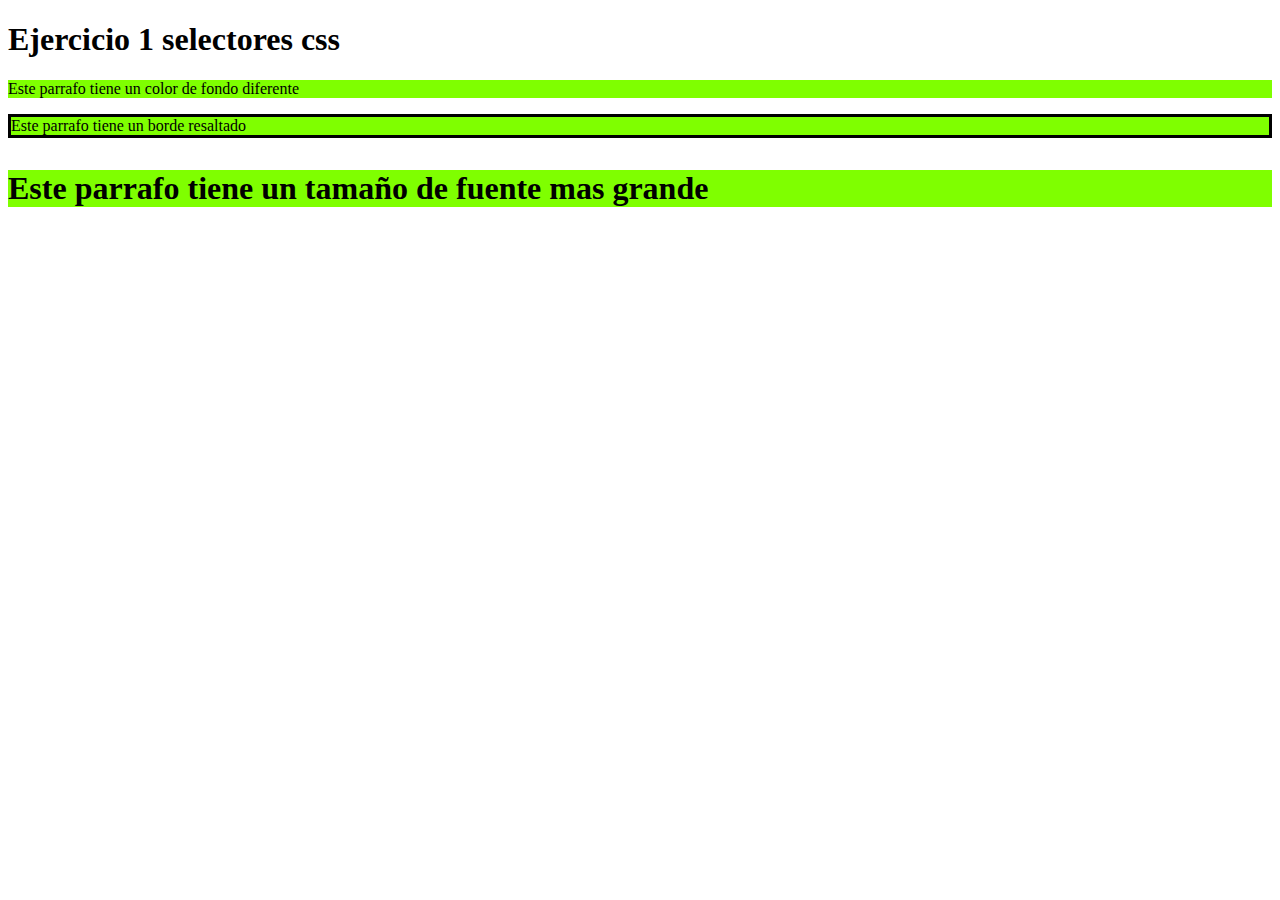
<file: src/Ejercicio-01/index.html>
<!DOCTYPE html>
<html lang="en">
<head>
    <meta charset="UTF-8">
    <meta name="viewport" content="width=device-width, initial-scale=1.0">
    <title>Mi ejercicio css</title>
    <link rel="stylesheet" href="styles1.css" />
</head>
<body>
    <h1> Ejercicio 1 selectores css</h1>
    <main>
        <p>Este parrafo tiene un color de fondo diferente</p>  
        <p class="destacado">Este parrafo tiene un borde resaltado</p>
        <p id="parrafo-grande">Este parrafo tiene un tamaño de fuente mas grande</p>
    </main>
</body>
</html>
</file>
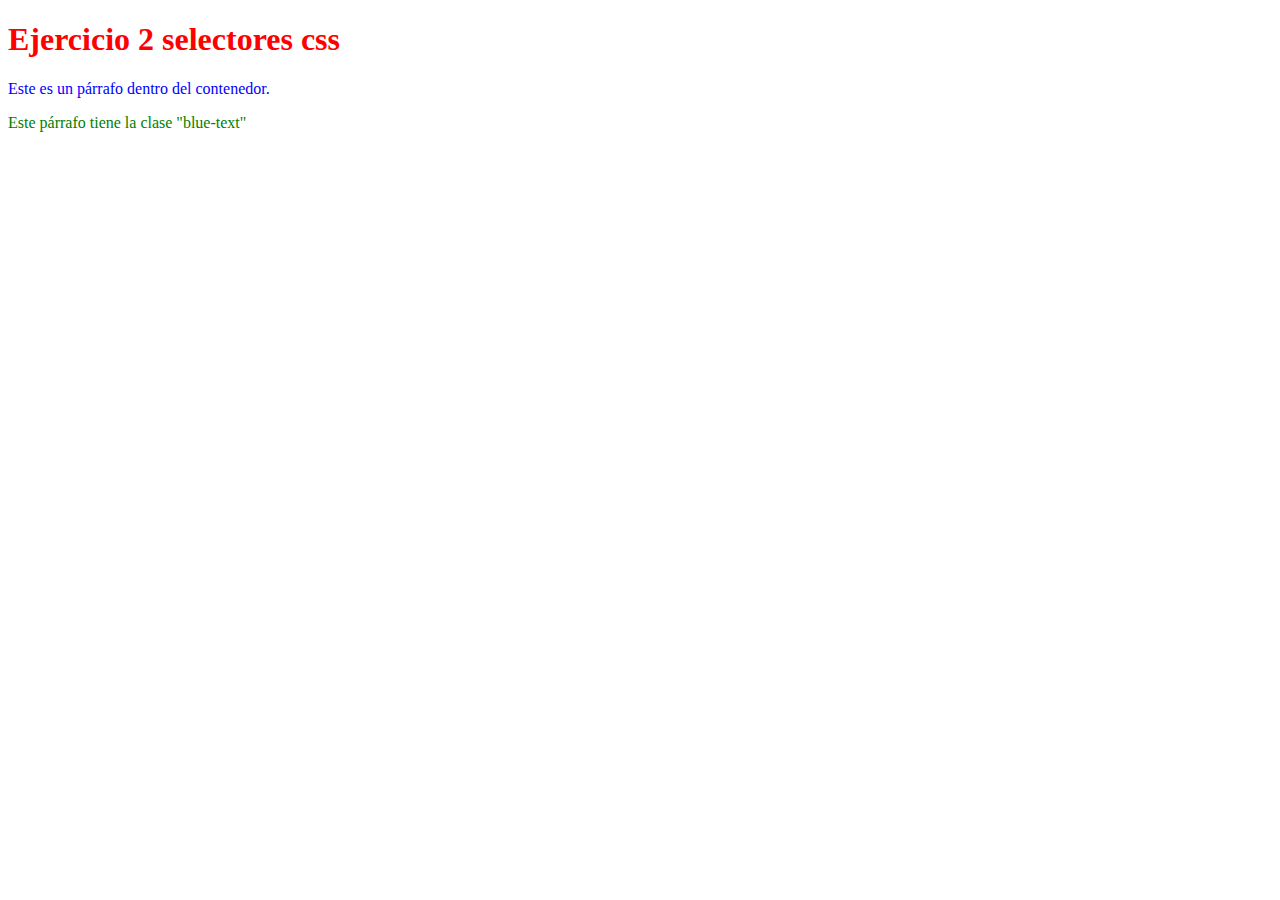
<file: src/Ejercicio-02/index.html>
<!DOCTYPE html>
<html lang="en">
<head>
    <meta charset="UTF-8">
    <meta name="viewport" content="width=device-width, initial-scale=1.0">
    <title>Mi ejercicio 2 css</title>
    <link rel="stylesheet" href="styles.css">
</head>
<body>
    <h1> Ejercicio 2 selectores css</h1>
    <main>
        <div class="container">
            <p>Este es un párrafo dentro del contenedor.</p>
        </div>
        <p class="blue-text">Este párrafo tiene la clase "blue-text"</p>
    </main>
</body>
</html>
</file>
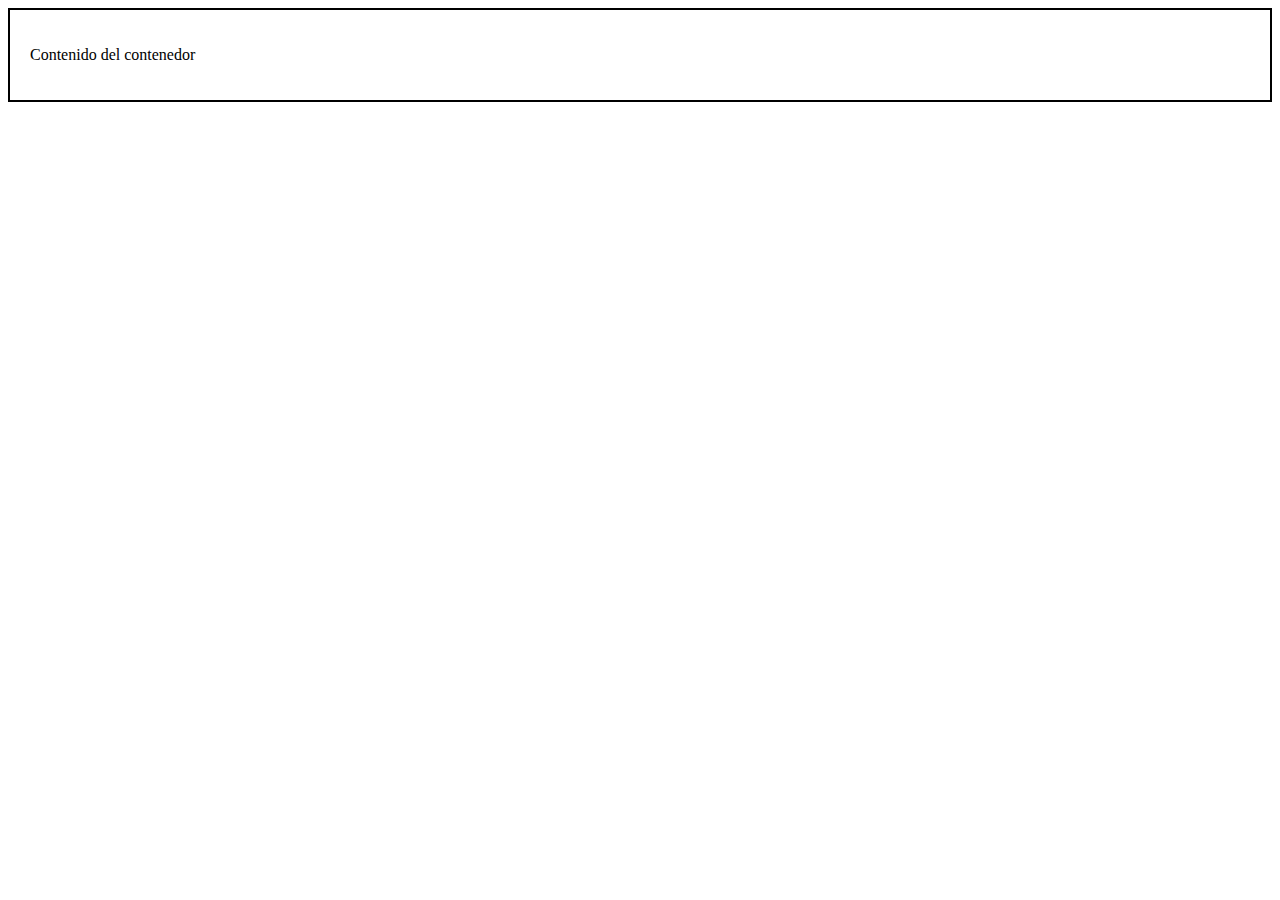
<file: src/Ejercicio-03/index.html>
<!DOCTYPE html>
<html lang="en">
<head>
    <meta charset="UTF-8">
    <meta name="viewport" content="width=device-width, initial-scale=1.0">
    <title>Mi Ejercicio 3 Diseño de Cajas (Box model)</title>
    <link rel="stylesheet" href="styles.css">
</head>
<body>
    <main>
        <div class="box">
            <p>Contenido del contenedor</p>
        </div>
    </main>
</body>
</html>
</file>
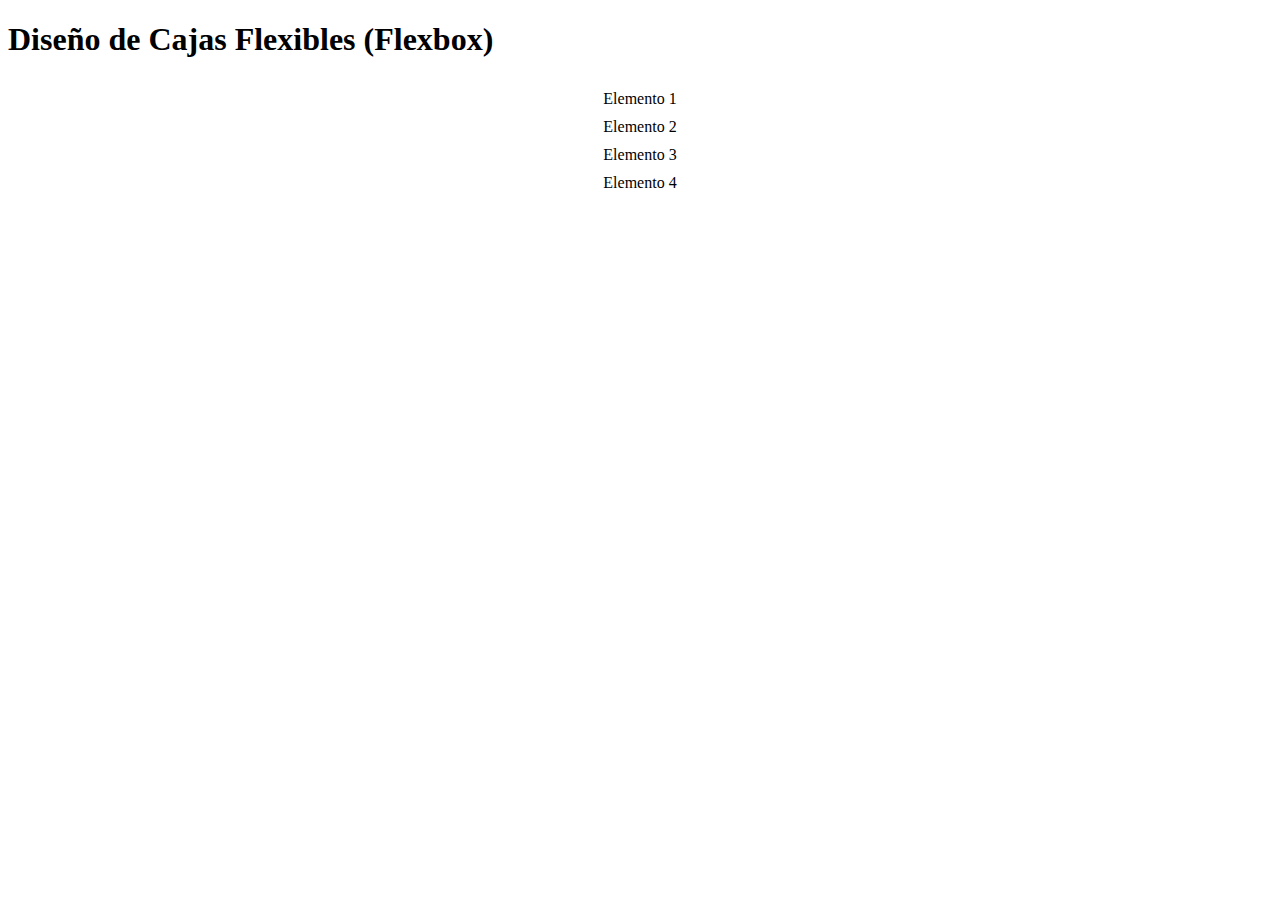
<file: src/Ejercicio-04/index.html>
<!DOCTYPE html>
<html lang="en">
<head>
    <meta charset="UTF-8">
    <meta name="viewport" content="width=device-width, initial-scale=1.0">
    <title>Mi ejercicio 4 cajas flexibles (Flexbox)</title>
    <link rel="stylesheet" href="styles.css" />
</head>
<body>
    <main>
        <header><h1>Diseño de Cajas Flexibles (Flexbox)</h1></header>
        <div class="flex-container">
            <ul>
                <li>Elemento 1</li>
                <li>Elemento 2</li>
                <li>Elemento 3</li>
                <li>Elemento 4</li>
            </ul>
        </div>
    </main>
</body>
</html>
</file>
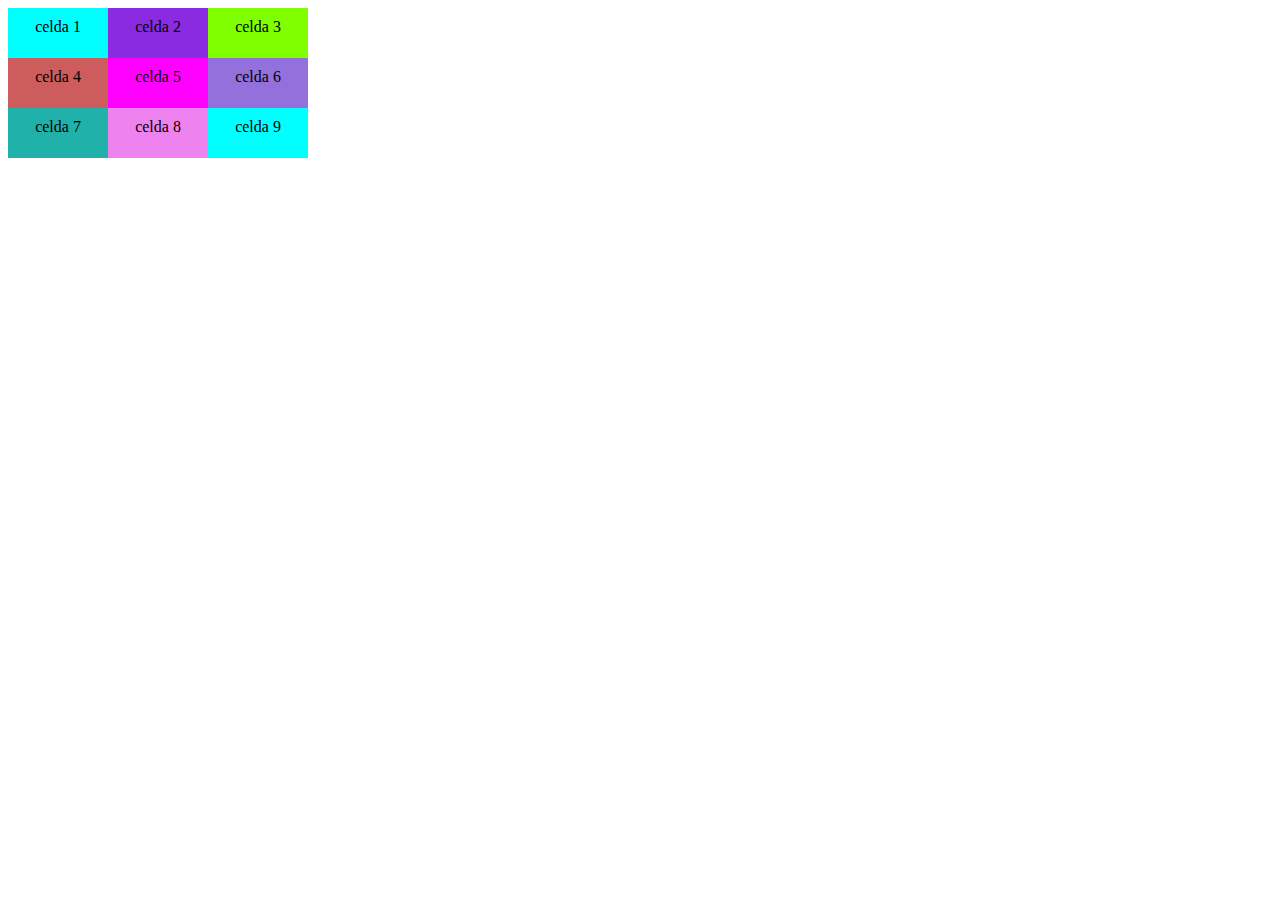
<file: src/Ejercicio-05/index.html>
<!DOCTYPE html>
<html lang="en">
<head>
    <meta charset="UTF-8">
    <meta name="viewport" content="width=device-width, initial-scale=1.0">
    <title>Ejercicio 5 diseño de cuadriculas (grid)</title>
    <link rel="stylesheet" href="styles.css">
</head>
<body>
    <main>
        <div class="grid-container">
            <div class="grid-item">celda 1</div>
            <div class="grid-item">celda 2</div>
            <div class="grid-item">celda 3</div>
            <div class="grid-item">celda 4</div>
            <div class="grid-item">celda 5</div>
            <div class="grid-item">celda 6</div>
            <div class="grid-item">celda 7</div>
            <div class="grid-item">celda 8</div>
            <div class="grid-item">celda 9</div>
        </div>
    </main>
    
</body>
</html>
</file>
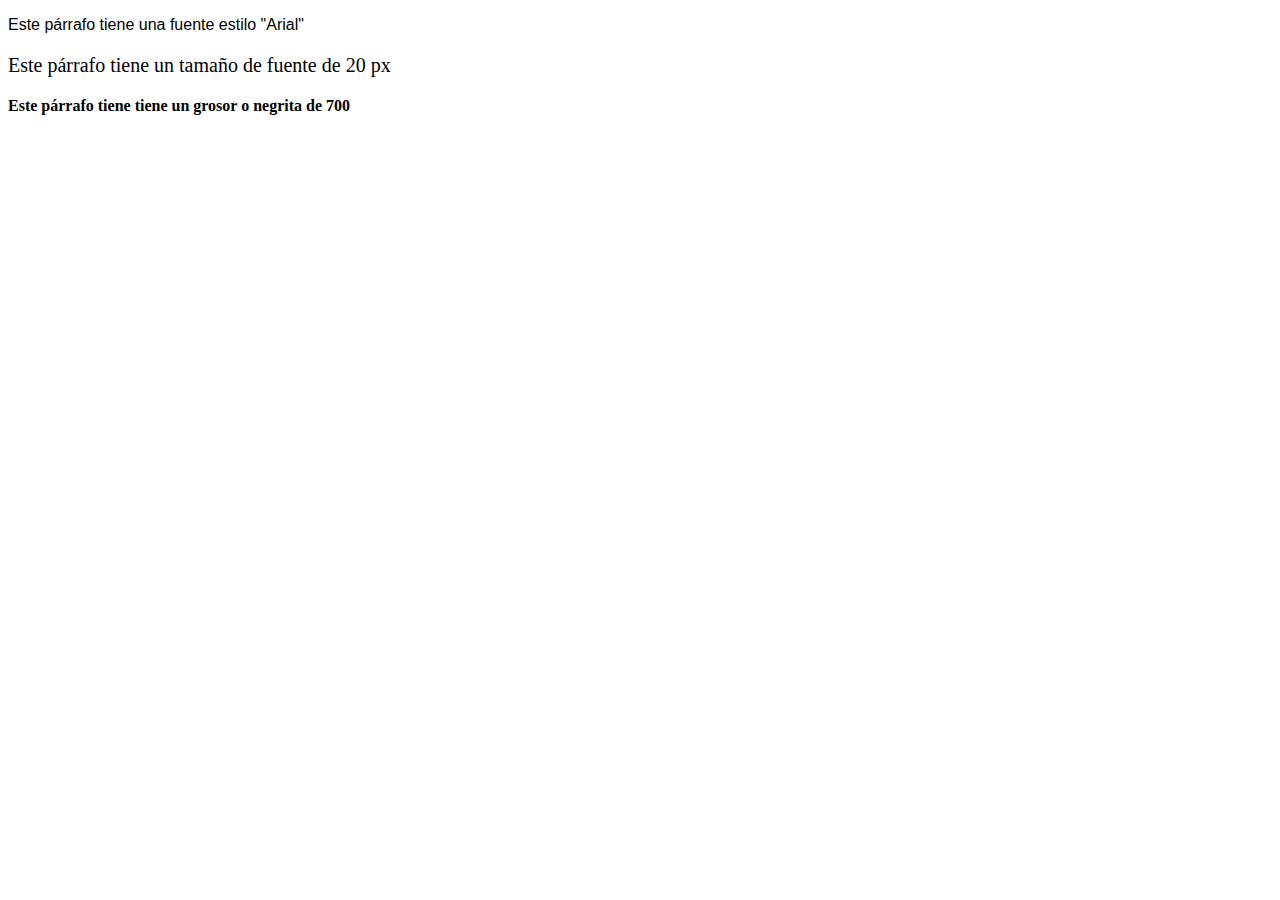
<file: src/Ejercicio-06/index.html>
<!DOCTYPE html>
<html lang="en">
<head>
    <meta charset="UTF-8">
    <meta name="viewport" content="width=device-width, initial-scale=1.0">
    <title>Ejercicio 6 Fuentes y Tipografias</title>
    <link rel="stylesheet" href="styles.css">
</head>
<body>
    <main>
        <p class="font-style">Este párrafo tiene una fuente estilo "Arial"</p>
        <p class="font-size">Este párrafo tiene un tamaño de fuente de 20 px</p>
        <p class="font-weight">Este párrafo tiene tiene un grosor o negrita de 700</p>
    </main>
</body>
</html>
</file>
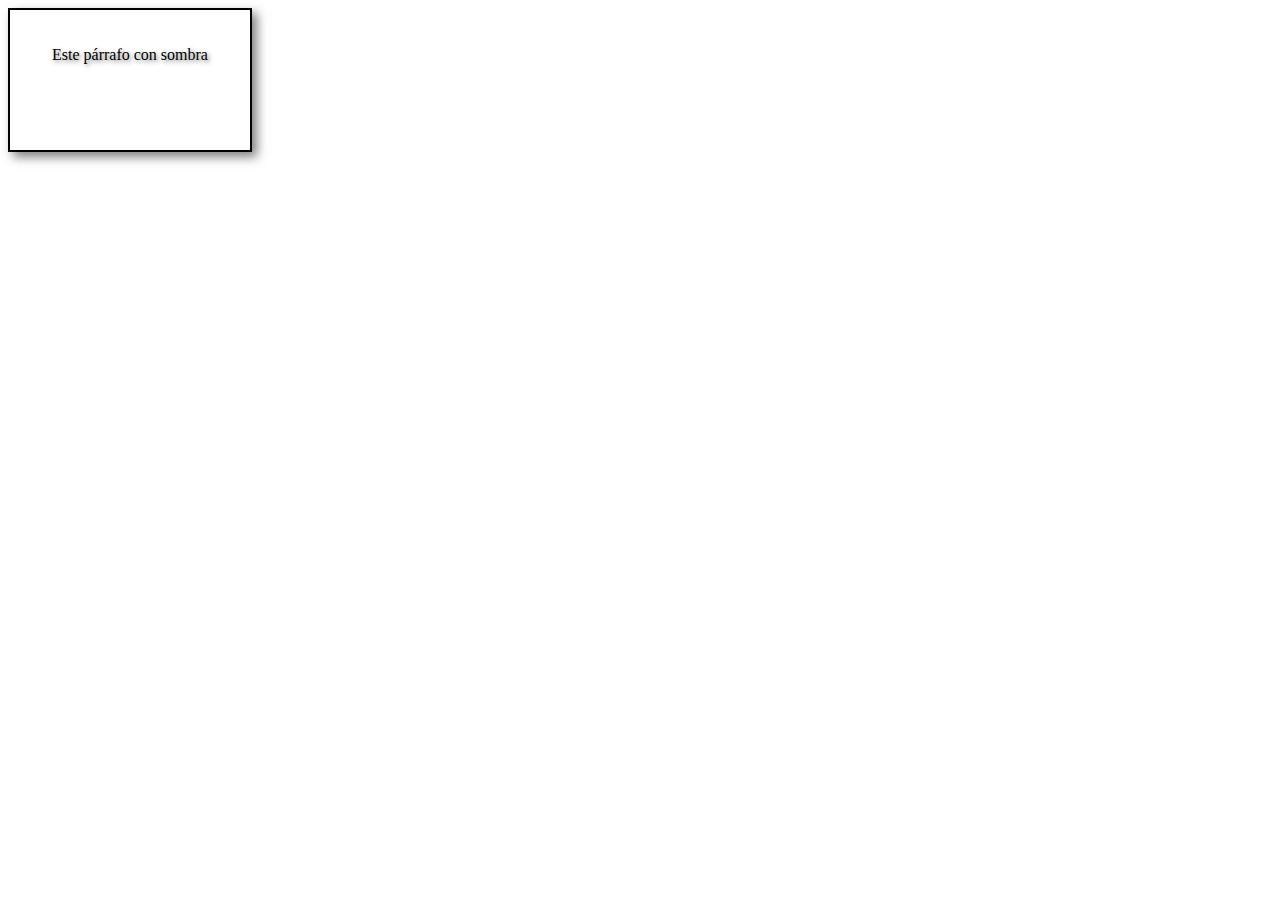
<file: src/Ejercicio-07/index.html>
<!DOCTYPE html>
<html lang="en">
<head>
    <meta charset="UTF-8">
    <meta name="viewport" content="width=device-width, initial-scale=1.0">
    <title>Ejercicio 7 Efecto de sombra</title>
    <link rel="stylesheet" href="styles.css">
</head>
<body>
    <main>
        <div class="box">
            <p>Este párrafo con sombra</p>
        </div>
    </main>
</body>
</html>
</file>
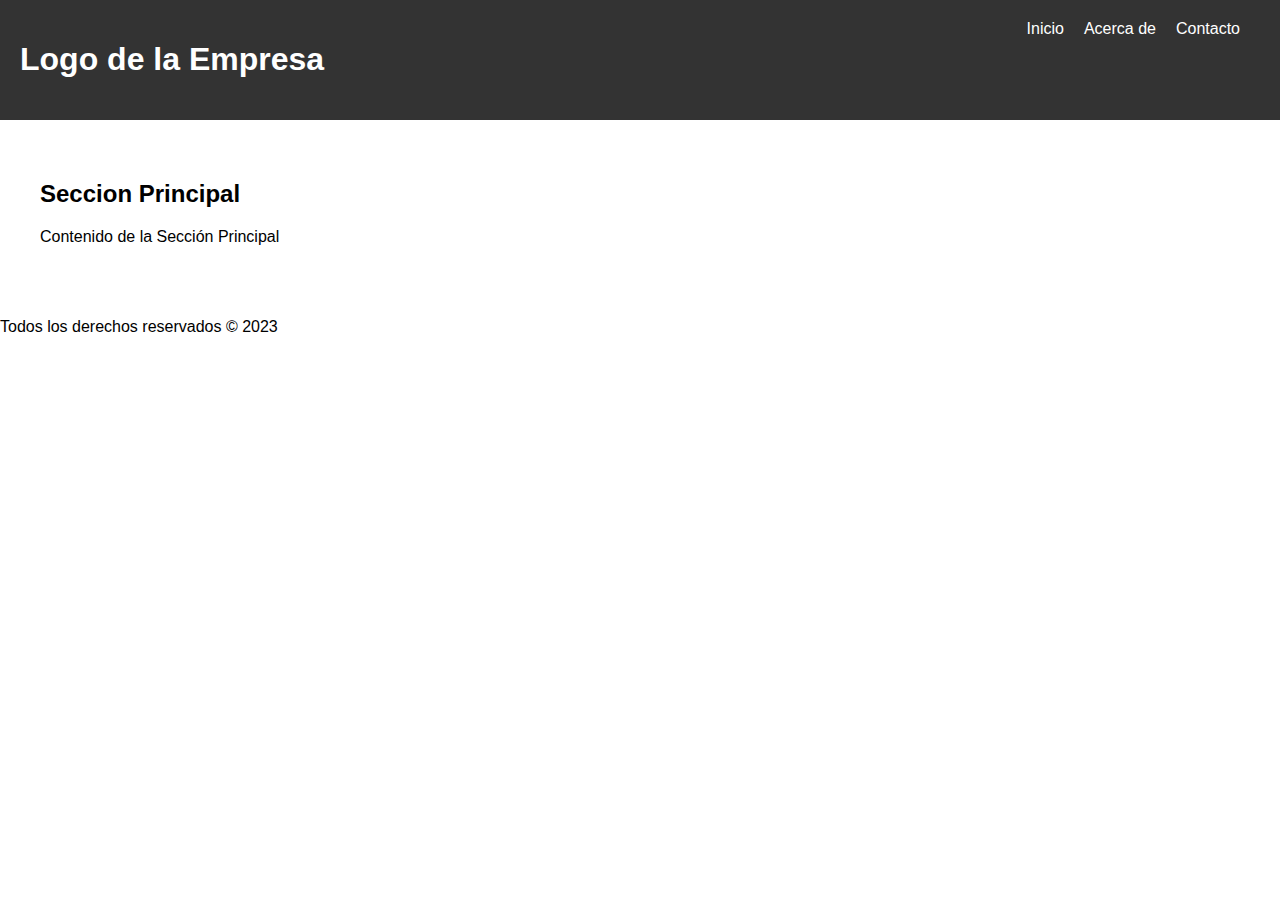
<file: src/Ejercicio-09/index.html>
<!DOCTYPE html>
<html lang="en">
<head>
    <meta charset="UTF-8">
    <meta name="viewport" content="width=device-width, initial-scale=1.0">
    <title>Ejercicio 9 Diseño resposivo y Media Queries</title>
    <link rel="stylesheet" href="style.css">
</head>
<body>
    <header>
        <h1>Logo de la Empresa</h1>
        <nav>
            <ul>
                <li><a href="#">Inicio</a></li>
                <li><a href="#">Acerca de</a></li>
                <li><a href="#">Contacto</a></li>
            </ul>
        </nav>
    </header>

    <section class="main-section">
        <h2>Seccion Principal</h2>
        <p>Contenido de la Sección Principal</p>
    </section>

    <footer>
        <p>Todos los derechos reservados &copy; 2023</p>
    </footer>
</body>
</html>
</file>
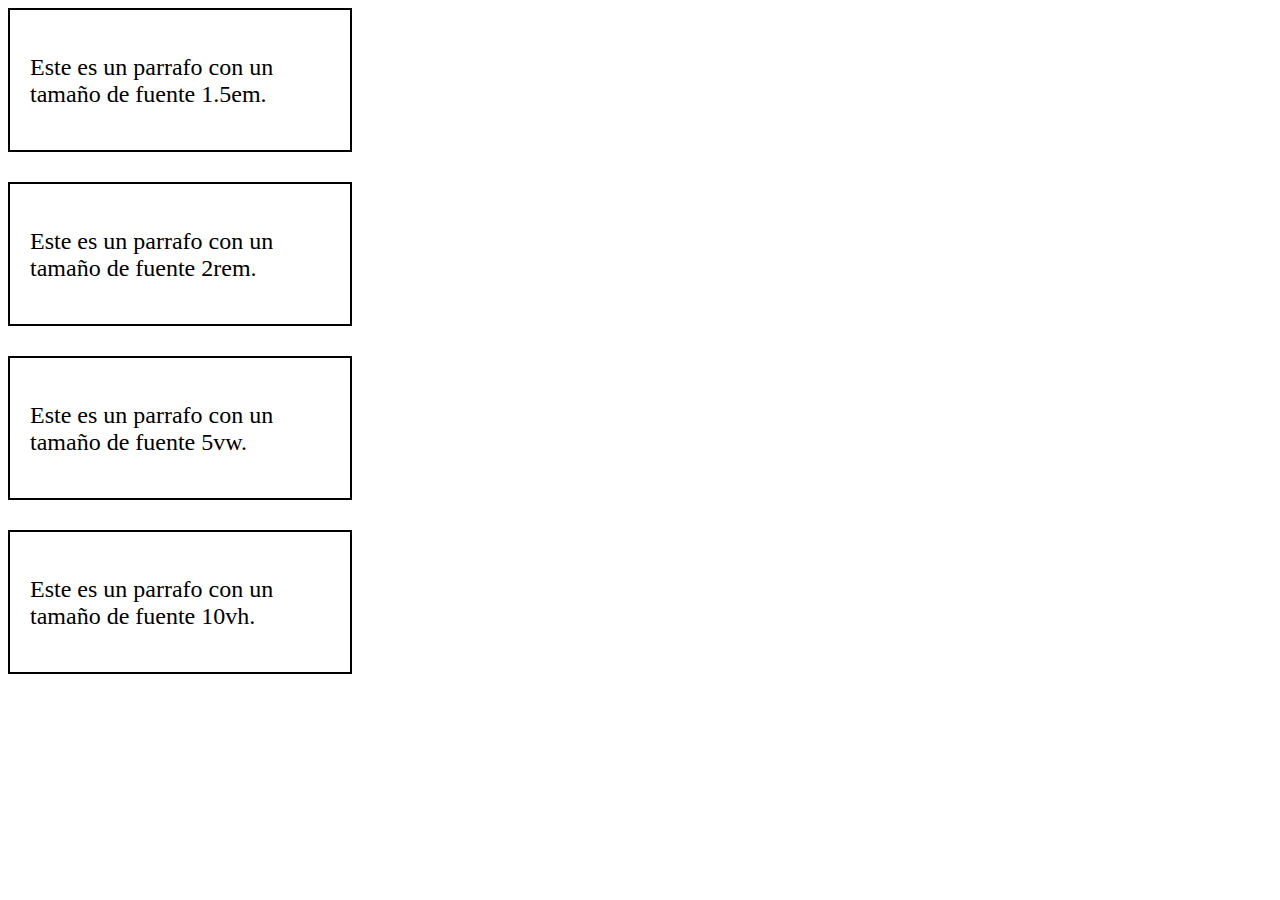
<file: src/Ejercicio-10/index.html>
<!DOCTYPE html>
<html lang="en">
<head>
    <meta charset="UTF-8">
    <meta name="viewport" content="width=device-width, initial-scale=1.0">
    <title>Ejercicio 10 Unidades relativas de pantalla</title>
    <link rel="stylesheet" href="styles.css">
</head>
<body>
    <main>
        <div class="box">
            <p>Este es un parrafo con un tamaño de fuente 1.5em.</p>
        </div>
        <div class="box">
            <p>Este es un parrafo con un tamaño de fuente 2rem.</p>
        </div>
        <div class="box">
            <p>Este es un parrafo con un tamaño de fuente 5vw.</p>
        </div>
        <div class="box">
            <p>Este es un parrafo con un tamaño de fuente 10vh.</p>
        </div>
    </main>
</body>
</html>
</file>
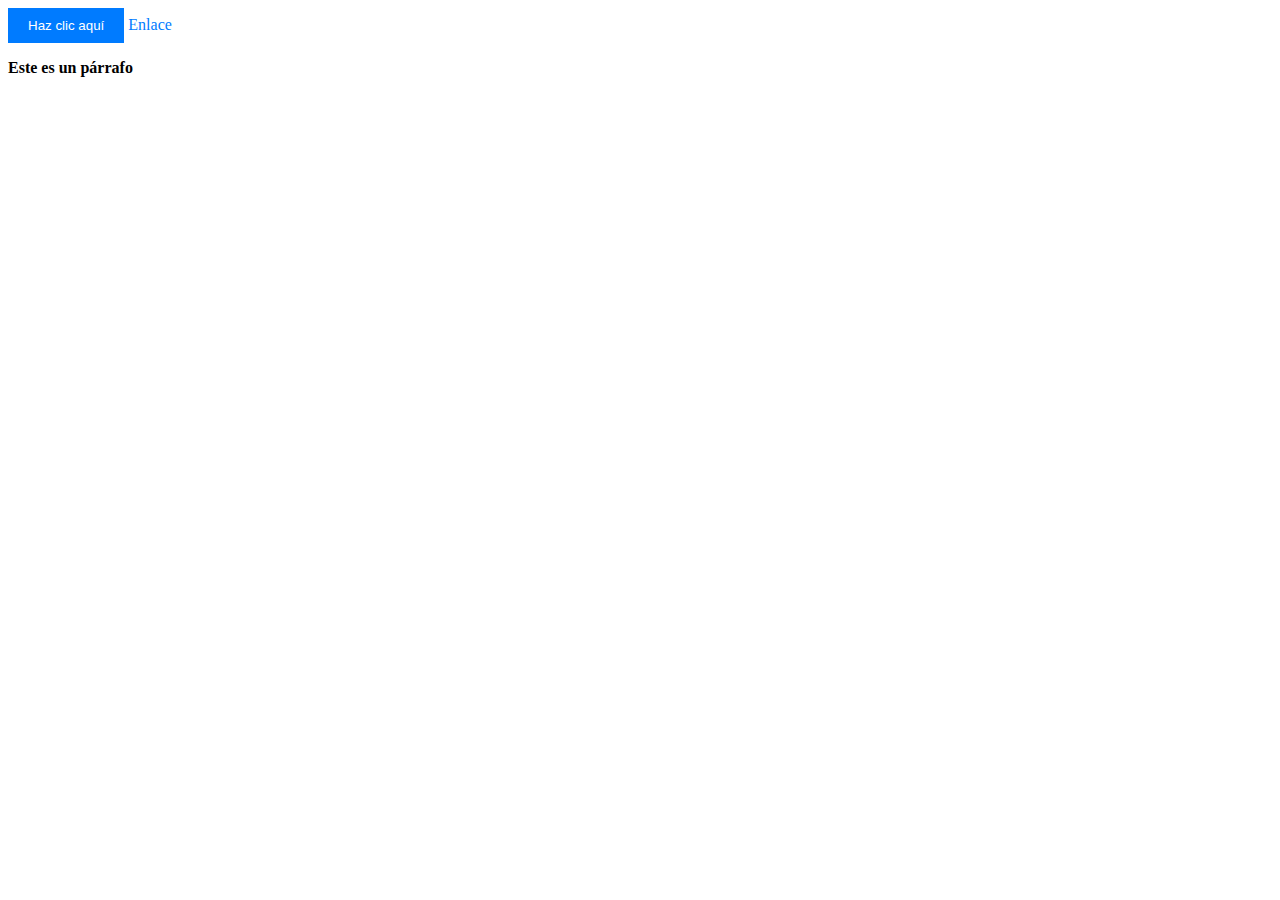
<file: src/Ejercicio-11/index.html>
<!DOCTYPE html>
<html lang="en">
<head>
    <meta charset="UTF-8">
    <meta name="viewport" content="width=device-width, initial-scale=1.0">
    <title>Ejercicio 11 Pseudoclases y Pseudoelementos</title>
    <link rel="stylesheet" href="styles.css">
</head>
<body>
    <main>
        <button class="button">Haz clic aquí</button>
        <a href="#" class="link">Enlace</a>
        <p class="paragraph">Este es un párrafo</p>
    </main>
</body>
</html>
</file>
<file: src/Ejercicio-01/styles1.css>
p{
    background-color: chartreuse;
}

.destacado{
    border: 3px solid black;
}

#parrafo-grande{
    font-size: 2rem;
    font-weight:bold;
}
</file>
<file: src/Ejercicio-02/styles.css>
h1{
    color: red;
}

.container p{
    color: blue;
}

.blue-text{
    color: green;
}
</file>
<file: src/Ejercicio-03/styles.css>
.box{
    width: 200;
    height: 100;
    padding: 20px;
    border: 2px solid black;
    margin-bottom: 30px;
}
</file>
<file: src/Ejercicio-04/styles.css>
.flex-container {
    display: flex;
    flex-direction: column;
    align-items: center;
}

ul {
    list-style: none;
    padding: 0;
    margin: 0;
}

li {
    margin-top: 10px;
}
</file>
<file: src/Ejercicio-05/styles.css>
/* Estilos para contenedor */
.grid-container {
    display: grid;
    grid-template-columns: 100px 100px 100px;
    grid-template-rows: 50px 50px 50px;
}

/* Estilos para celdas */
.grid-item {
    padding: 10px;
    text-align: center;
}

/* Estilos para colo celda */
.grid-item:nth-child(1) {
    background-color: aqua;
}
.grid-item:nth-child(2) {
    background-color: blueviolet;
}
.grid-item:nth-child(3) {
     background-color: chartreuse;
}
.grid-item:nth-child(4) {
    background-color: indianred;
}
.grid-item:nth-child(5) {
    background-color: fuchsia;
}   
.grid-item:nth-child(6) {
    background-color: mediumpurple;
}
.grid-item:nth-child(7) {
    background-color: lightseagreen;
}
.grid-item:nth-child(8) {
    background-color: violet;
}
.grid-item:nth-child(9) {
    background-color: aqua;
}
</file>
<file: src/Ejercicio-06/styles.css>
/* Estilo para tipo de letra */
.font-style {
    font-family: Arial, sans-serif;
}

/* Estilo para el tamaño de la letra */
.font-size {
    font-size: 20px;
}

/* Estilo para la negrita */
.font-weight {
    font-weight: 700;
}
</file>
<file: src/Ejercicio-07/styles.css>
/* Estilos del contenedor */
.box {
    width: 200px;
    height: 100px;
    padding: 20px;
    border: 2px solid black;
    margin-bottom: 30px;
    box-shadow: 5px 5px 10px rgba(0, 0, 0, 0.5);
    text-align: center;
}

/* Estilo para el texto dentro del contenedor efecto sombra */
.box p {
    text-shadow: 2px 2px 4px rgba(0, 0, 0, 0.5)
}
</file>
<file: src/Ejercicio-09/style.css>
/* Estilos generales */
body {
    font-family: Arial, sans-serif;
    margin: 0;
    padding: 0;
}

header {
    background-color: #333;
    color: white;
    padding: 20px;
}

nav ul {
    list-style: none;
    margin: 0;
    padding: 0;
    display: flex;
}

nav li {
    margin-right: 20px;
}

nav a {
    text-decoration: none;
    color: white;
}

/* Estilos sección principal */
.main-section {
    padding: 40px;

}

/* Estilos dispositivos moviles (ancho menor o igual a 768px) */
@media screen and (max-width: 768px) {
    header {
        display: flex;
        flex-direction: column;
        align-items: center;
        text-align: center;
    }

    nav {
        margin-top: 10;
    }
}

/* Estilos dispositivos de pantalla grande (ancho mayor a 768px) */
@media screen and (min-width: 769px) {
    header {
        display: flex;
        justify-content: space-between;
    }

    nav {
        margin: 0;
    }
}
</file>
<file: src/Ejercicio-10/styles.css>
/* Estilos para el contenedor */
.box {
    width: 300px;
    height: 100px;
    padding: 20px;
    border: 2px solid black;
    margin-bottom: 30px;
}

/* Estilos para el primer párrafo */
.box p:first-child {
    font-size: 1.5em;
}

.box p:nth-child(2) {
    font-size: 2rem;
}

.box p:nth-child(3) {
    font-size: 5vw;
}

.box p:nth-child(4) {
    font-size: 10vh;
}
</file>
<file: src/Ejercicio-11/styles.css>
/* Estilos para el boton */
.button {
    background-color: #007bff;
    color: white;
    padding: 10px 20px;
    border: none;
    cursor: pointer;
}

/* Estelos para el boton cunado se pasa el cursor por encima */
.button:hover {
    background-color: #0056b3;
}

/* Estilos para el enlace */
.link {
    color: #007bff;
    text-decoration: none;
}

/* Estilos para el enlace cuando se pasa el cursor */
.link:hover {
    text-decoration: underline;
}

/* Estilos para el primer párrafo */
.paragraph::first-line {
    font-weight: bold;
}
</file>
